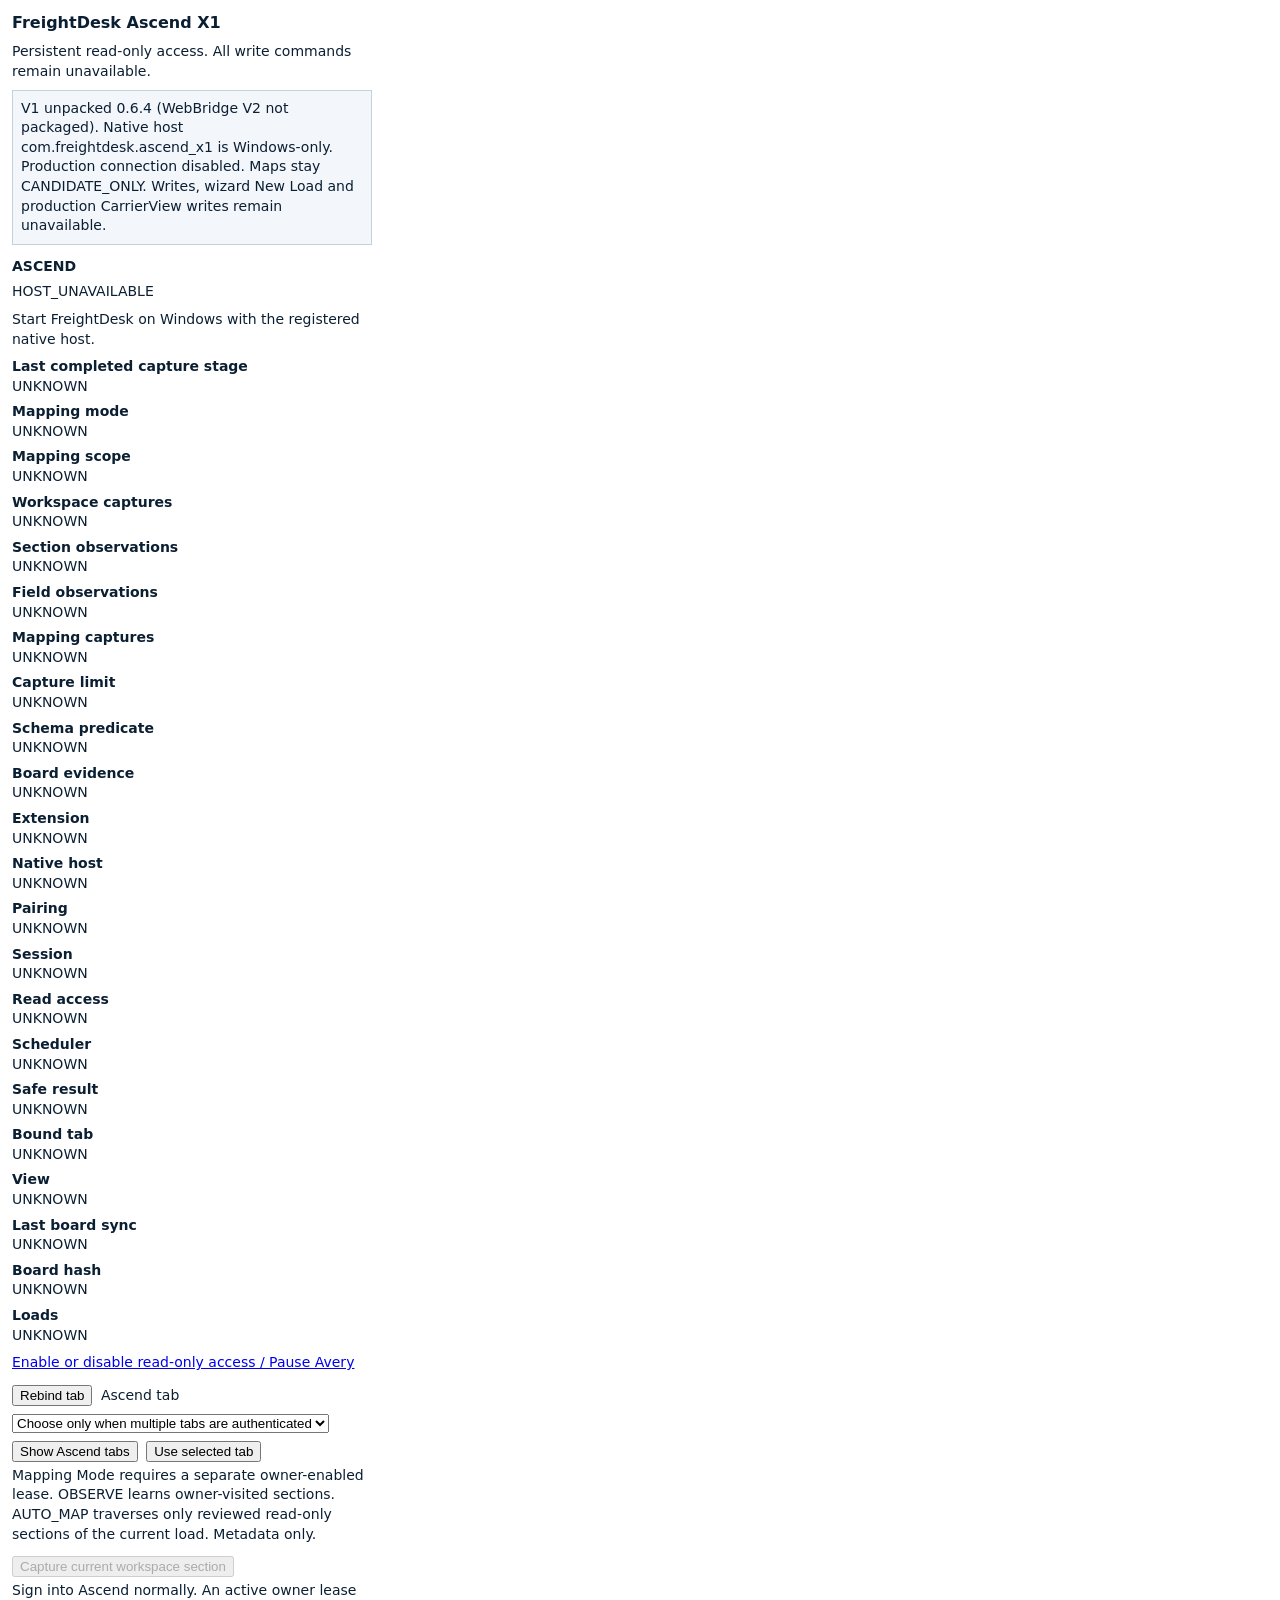
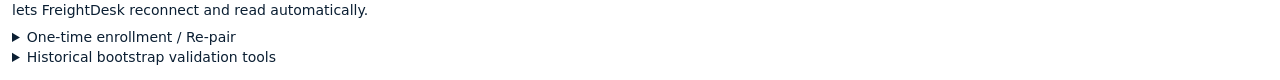
<file: extensions/ascend-x1/popup.html>
<!doctype html>
<html lang="en">
<head>
  <meta charset="utf-8">
  <title>FreightDesk Ascend X1</title>
  <link rel="stylesheet" href="popup.css">
</head>
<body>
  <h1>FreightDesk Ascend X1</h1>
  <p>Persistent read-only access. All write commands remain unavailable.</p>
  <p id="package-status" class="note">Unpacked V1 extension. Native host is Windows-only. Production connection disabled. Maps stay CANDIDATE_ONLY.</p>
  <section aria-label="Ascend runtime">
    <h2>ASCEND</h2>
    <p id="runtime-state" role="status">NOT_ENROLLED</p>
    <p id="runtime-action"></p>
    <dl id="runtime-health"></dl>
    <p><a href="http://localhost:8787/#x1-runtime" target="_blank" rel="noopener">Enable or disable read-only access / Pause Avery</a></p>
    <button id="runtime-rebind" type="button">Rebind tab</button>
    <label>Ascend tab <select id="runtime-tab"><option value="">Choose only when multiple tabs are authenticated</option></select></label>
    <button id="runtime-list" type="button">Show Ascend tabs</button>
    <button id="runtime-select" type="button">Use selected tab</button>
    <p>Mapping Mode requires a separate owner-enabled lease. OBSERVE learns owner-visited sections. AUTO_MAP traverses only reviewed read-only sections of the current load. Metadata only.</p>
    <button id="mapping-capture" type="button" disabled>Capture current workspace section</button>
    <p>Sign into Ascend normally. An active owner lease lets FreightDesk reconnect and read automatically.</p>
  </section>
  <details>
    <summary>One-time enrollment / Re-pair</summary>
    <p id="state">OFFLINE_PROTOTYPE</p>
    <p id="result" role="status">PAIRING_FILE_NOT_SELECTED</p>
    <p id="remediation"></p>
    <p><a href="popup.html" target="_blank" rel="noopener">Open persistent pairing panel</a></p>
    <button id="check" type="button">Check local host</button>
    <p><label>Import owner-created enrollment file <input id="bundle" type="file" accept=".json"></label></p>
    <button id="import" type="button">Import selected file</button>
    <button id="disconnect" type="button">Disconnect current channel</button>
    <p>Enrollment does not authorize reads. Edge stores only an opaque enrollment handle. Revocation is managed in FreightDesk. The native host <code>com.freightdesk.ascend_x1</code> (<code>FreightDeskAscendHost.exe</code>) exists only on Windows.</p>
  </details>
  <details>
    <summary>Historical bootstrap validation tools</summary>
    <h2>First identity-only validation</h2>
    <p>Before selecting a tab, open Ascend's Active Loads view manually. Keep that tab unchanged during all four steps.</p>
    <p>Use the persistent panel for this test. Each button press requests one bounded read; there is no automatic retry.</p>
    <button id="read-tabs" type="button">List eligible Ascend tabs</button>
    <label>Explicit tab selection <select id="read-tab"><option value="">Select a tab</option></select></label>
    <button id="read-select" type="button">Use selected tab</button>
    <button id="read-plan" type="button">Load local read authorization</button>
    <p id="read-state" role="status">PAIRED transport does not grant reads.</p>
    <button id="read-next" type="button" disabled>1. Verify session</button>
    <pre id="read-receipt" aria-label="Sanitized read receipt"></pre>
    <p>Stop after identity. Carrier, driver, phone, stops, rates, notes, operational reads and all writes remain blocked.</p>
  </details>
  <script src="build.js"></script>
  <script src="diagnostics.js"></script>
  <script src="popup.js"></script>
  <script src="read-popup.js"></script>
  <script src="runtime-popup.js"></script>
</body>
</html>
</file>
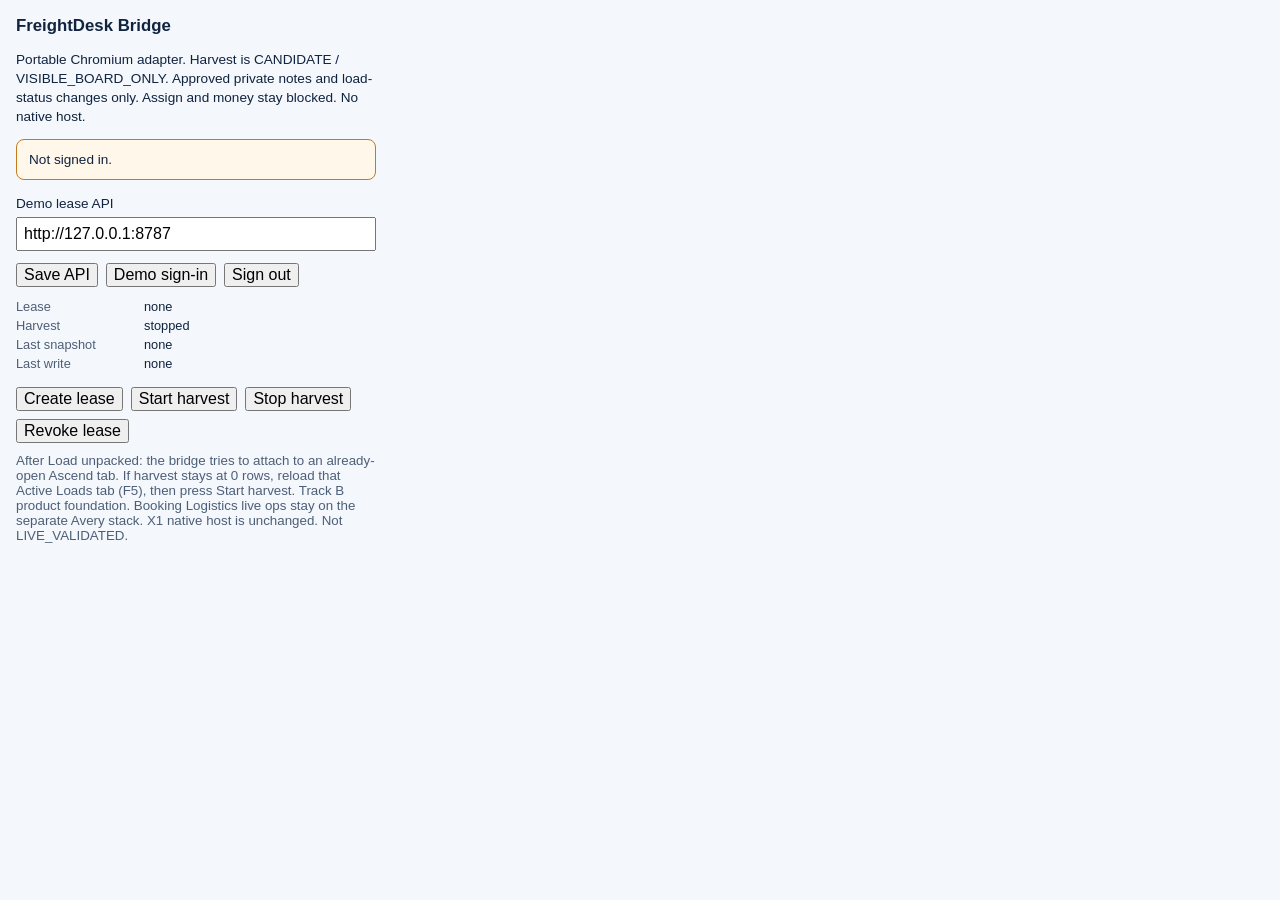
<file: extensions/portable-bridge/popup.html>
<!doctype html>
<html lang="en">
<meta charset="utf-8">
<title>FreightDesk Bridge</title>
<style>
  :root { color-scheme: light; font-family: Segoe UI, sans-serif; }
  body { width: 360px; margin: 0; padding: 16px; color: #10233f; background: #f4f7fb; }
  h1 { font-size: 1.05rem; margin: 0 0 8px; }
  p, label, li { font-size: 0.85rem; line-height: 1.4; }
  .status { padding: 10px 12px; border-radius: 8px; background: #fff; border: 1px solid #c9d6e8; }
  .warn { border-color: #c47b1a; background: #fff7ea; }
  .ok { border-color: #2f6f4e; background: #eef8f2; }
  dl { display: grid; grid-template-columns: 7.5rem 1fr; gap: 4px 8px; margin: 12px 0; font-size: 0.8rem; }
  dt { color: #4d5f78; } dd { margin: 0; word-break: break-word; }
  button, input { font: inherit; }
  button { margin: 4px 4px 0 0; }
  input { width: 100%; box-sizing: border-box; margin: 4px 0 8px; padding: 6px; }
  .row { display: flex; flex-wrap: wrap; gap: 4px; }
  small { color: #4d5f78; display: block; margin-top: 10px; }
</style>
<body>
  <h1>FreightDesk Bridge</h1>
  <p>Portable Chromium adapter. Harvest is CANDIDATE / VISIBLE_BOARD_ONLY. Approved private notes and load-status changes only. Assign and money stay blocked. No native host.</p>
  <p id="banner" class="status warn" role="status">Not signed in.</p>
  <label for="api">Demo lease API</label>
  <input id="api" value="http://127.0.0.1:8787" autocomplete="off" spellcheck="false">
  <div class="row">
    <button id="save-api" type="button">Save API</button>
    <button id="sign-in" type="button">Demo sign-in</button>
    <button id="sign-out" type="button">Sign out</button>
  </div>
  <dl>
    <dt>Lease</dt><dd id="lease">none</dd>
    <dt>Harvest</dt><dd id="harvest">stopped</dd>
    <dt>Last snapshot</dt><dd id="last">none</dd>
    <dt>Last write</dt><dd id="last-write">none</dd>
  </dl>
  <div class="row">
    <button id="create" type="button">Create lease</button>
    <button id="start" type="button">Start harvest</button>
    <button id="stop" type="button">Stop harvest</button>
    <button id="revoke" type="button">Revoke lease</button>
  </div>
  <small>After Load unpacked: the bridge tries to attach to an already-open Ascend tab. If harvest stays at 0 rows, reload that Active Loads tab (F5), then press Start harvest. Track B product foundation. Booking Logistics live ops stay on the separate Avery stack. X1 native host is unchanged. Not LIVE_VALIDATED.</small>
  <script src="popup.js"></script>
</body>
</html>
</file>
<file: extensions/ascend-x1/popup.css>
body{font:14px/1.4 system-ui,sans-serif;margin:12px;width:360px;color:#0b1f33}
h1{font-size:16px;margin:0 0 8px}
h2{font-size:14px;margin:12px 0 6px}
p,dl{margin:0 0 8px}
button,select,input{margin:4px 4px 4px 0}
.note{padding:8px;background:#f3f6fa;border:1px solid #c5d0dc}
code{font-size:12px}
dt{font-weight:600}
dd{margin:0 0 6px}
</file>
